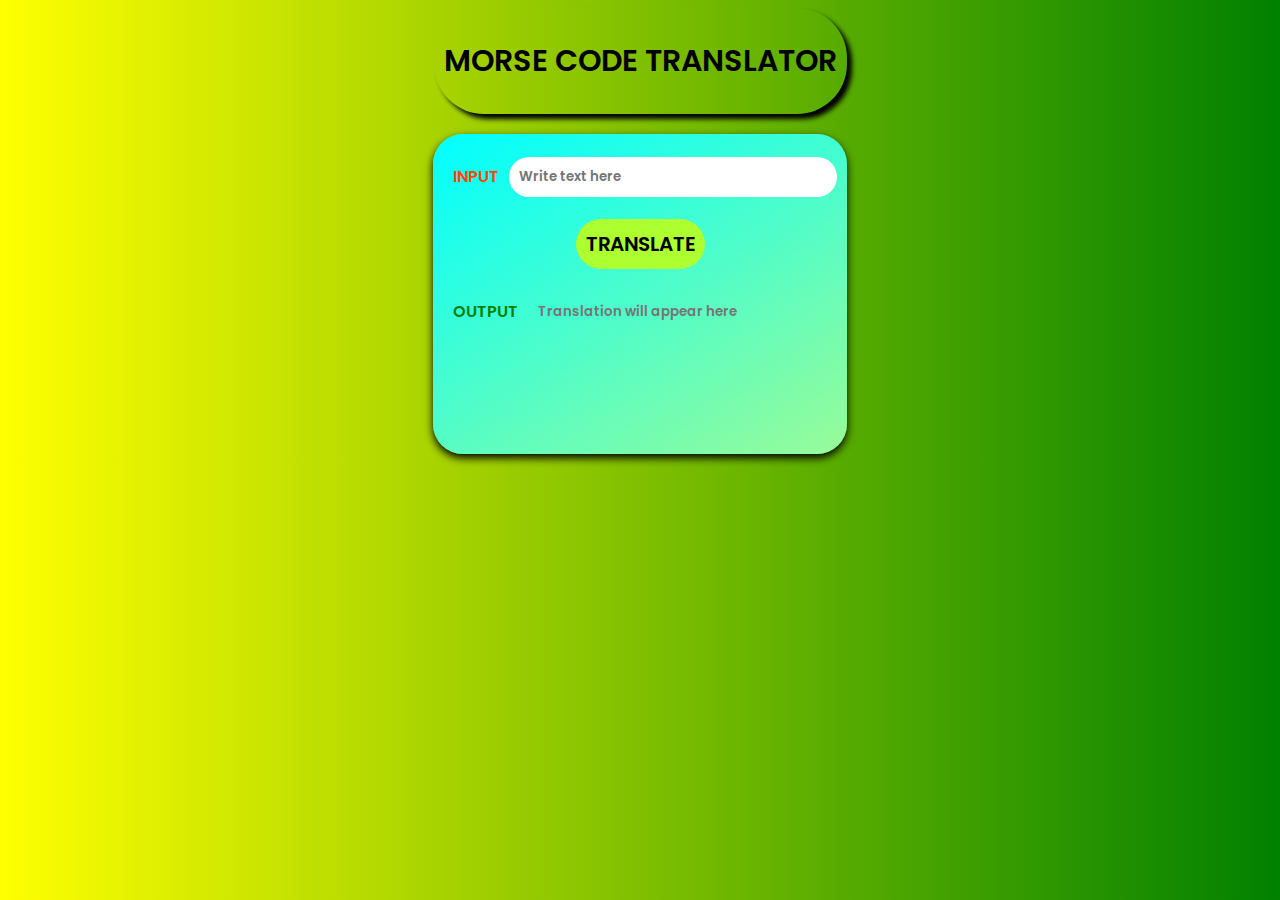
<file: templates/index.html>
<!DOCTYPE html>
<html lang="en">

<head>
    <meta charset="UTF-8">
    <meta name="viewport" content="width=device-width, initial-scale=1.0">
    <title>CODE TRANSLATOR</title>
    <link rel="stylesheet" href="/static/style.css">
</head>

<body>
    <div class="header">
        <h1>MORSE CODE TRANSLATOR</h1>
    </div>
    <div class="container">

        <div class="input-div">
            <label for="inputText">INPUT</label>
            <input type="text" id="inputText" name="inputText" required placeholder="Write text here">
        </div>
        <div class="menu-div">
            <button id="translateButton">TRANSLATE</button>
        </div>
        <div class="output-div">
            <label for="output">OUTPUT</label>
            <input type="text" id="output" name="output" required placeholder="Translation will appear here" readonly>
        </div>
    </div>

    <script src="/static/script.js"></script>
</body>

</html>
</file>
<file: static/style.css>
@import url('https://fonts.googleapis.com/css2?family=Poppins:ital,wght@0,100;0,200;0,300;0,400;0,500;0,600;0,700;0,800;0,900;1,100;1,200;1,300;1,400;1,500;1,600;1,700;1,800;1,900&display=swap');

* {
    font-family: 'poppins', sans-serif;
    font-weight: 600;
}

body {
    background: linear-gradient(to right, yellow, green);
    display: flex;
    flex-direction: column;
    align-items: center;
    justify-content: center;
}

.header {
    margin-bottom: 20px;
    box-shadow: 5px 5px 5px rgba(0, 0, 0, 1.0);
    border-radius: 50px;
    padding: 10px;
    text-decoration: none;
}

h1 {
    font-size: 30px;
}

.container {
    margin: auto;
    width: max-content;
    height: 300px;
    display: flex;
    flex-direction: column;
    align-items: center;
    background: linear-gradient(150deg, cyan, palegreen);
    border-radius: 30px;
    box-shadow: 0 4px 8px 0 rgba(0, 0, 0, 1.0);
    padding: 10px;
}

.input-div,
.menu-div,
.output-div {
    display: flex;
    flex-direction: row;
    margin: 10px 10px;
    justify-content: center;
    align-items: center;
    max-width: 400px;
    width: 100%;
}


#inputText,
#output {
    width: 90%;
    padding: 10px;
    border: none;
    border-radius: 20px;
    outline: none;
}

#output {
    background: transparent;
}

.menu-div button {
    padding: 10px;
    border-radius: 50px;
    font-size: 20px;
    background: greenyellow;
    cursor: pointer;
    border: none;
}

.menu-div button:hover {
    background: orangered;
    color: whitesmoke;
}

.input-div label {
    color: orangered;
    padding: 10px;
}

.output-div label {
    color: green;
    padding: 10px;
}
</file>
